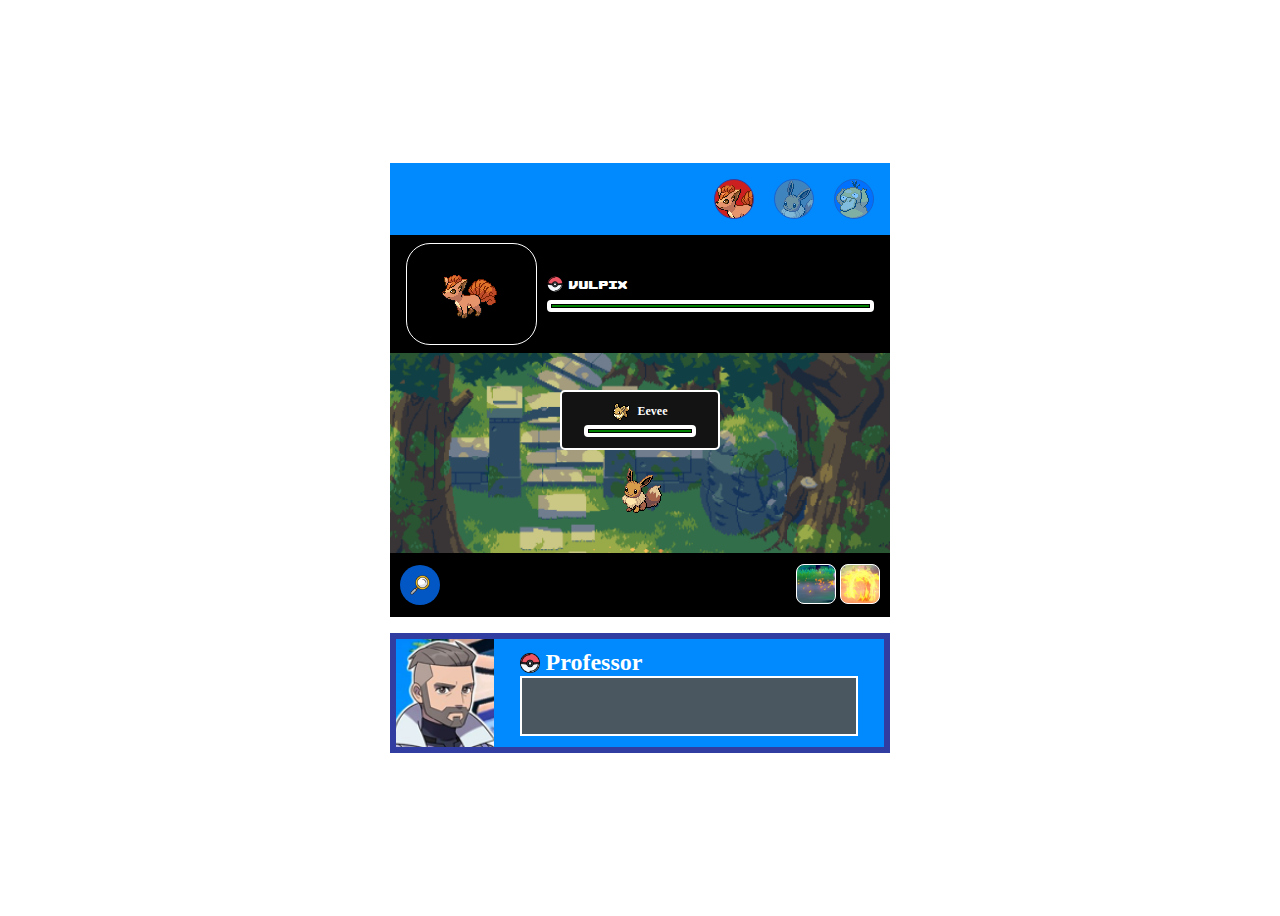
<file: index.html>
<!DOCTYPE html>
<html>
    <head>
        <title>Pokémon Battle</title>
        <meta charset="utf-8">
        <meta name="viewport" content="width=device-width, initial-scale=1.0">

        <link rel="stylesheet" href="./sass/style.css" />
    </head>
    

    <body>
        <div class="container">

            <div class="menuSelect">
                <button id="Vulpix" class="active"></button>
                <button id="Eevee"></button>
                <button id="Psyduck"></button>
            </div>

            <div class="battle">

                <!-- Cabeçario -->
                <div class="container-header">
                    <div class="your-pkm">
                        <img src="" alt="" />
                    </div>
                    <div class="your-status">

                        <div class="info">
                            <img src="./img/icone/pokebola.png" alt="" />
                            <p></p>
                        </div>


                        <div class="hp">
                            <span></span>
                        </div>
                    </div>
                </div>

                <!-- Conteúdo -->
                <div class="container-content">
                    
                    <div class="content-1">
                    
                        <div class="content-info-pkm">
                            <div class="name-pkm">
                                <img src="" alt="" />
                                <p></p>
                            </div>
                            <div class="content-hp">
                                <div class="hp">
                                    <span></span>
                                </div>
                            </div>
                        </div>

                        <div class="figure-pkm">
                            <img src="" alt=""> 
                        </div>

                    </div>


                    <div class="content-2">
                        <div class="card">
                            <div class="card-content-1">
                                <img src="./img/icone/pokebola.png" alt="" />
                            </div>
                            <div class="card-content-2">
                                <p>Você não encontrou nenhum Pokémon, mas não desista! Continue procurando</p>
                            </div>
                        </div>
                    </div>


                    <div class="content-3">
                        <div class="content">
                            <div class="card">
                                <div class="header-card">

                                </div>

                                <div class="content-card">
                                    <p>Opss, seu HP chegou a zero... =/</p>
                                    <p>Peça ajuda a nossa Chansey que ela irá curar o HP do seu Pokémon</p>
                                </div>

                                <div class="footer-card">
                                    <button id="bt-heal">Curar</button>
                                </div>
                            </div>
                        </div>
                    </div>

                    <div class="content-4">
                        <div class="container-screen-4">
                            <div class="card">
                                <div class="header-card">
                                    <p>Parabéns!!!</p>
                                </div>

                                <div class="content-card">
                                    <p>Muito bom, você conseguiu vencer a batalha, vamos para a próxima?</p>
                                </div>

                                <div class="footer-card">
                                    <button id="bt-next-pkm">Continuar</button>
                                </div>
                            </div>
                        </div>
                    </div>
                </div>

                <!-- Footer -->
                <div class="container-footer">
                    <div class="action">
                        <!-- <button id="bt-attack"></button> -->
                        <button id="bt-Explore"></button>
                    </div>

                    <div class="moves">
                        <button id="move-1"></button>
                        <button id="move-2"></button>
                    </div>
                </div>

            </div>


            <div class="dialog-balloon">
                <div class="container-balloon">
                    <div class="content-1">
                        <img src="./img/icone/teacher-1.png" alt="professor" />
                    </div>

                    <div class="content-2">
                        <div class="box-dialog">
                            <div class="name-personagem">
                                <h5>Professor</h5>
                            </div>

                            <div class="text">
                            </div>
                        </div>
                    </div>
                </div>
            </div>
        </div>

        <script type="module" src="./js/main.js"></script>
    </body>
</html>
</file>
<file: sass/style.css>
@font-face {
  font-family: "Pokemon Solid";
  src: url("../fonts/PokemonSolid.ttf");
}
@font-face {
  font-family: "Upheaval TT (BRK)";
  src: url("../fonts/upheavtt.ttf");
}
@-webkit-keyframes animation-up-down {
  0% {
    transform: translateY(0);
  }
  20% {
    transform: translateY(20px);
  }
  100% {
    transform: translateY(0);
  }
}
@keyframes animation-up-down {
  0% {
    transform: translateY(0);
  }
  20% {
    transform: translateY(20px);
  }
  100% {
    transform: translateY(0);
  }
}
@-webkit-keyframes pkmDano {
  0% {
    transform: rotate(0deg);
  }
  6% {
    transform: rotate(-30deg);
  }
  12% {
    transform: rotate(0deg);
  }
  18% {
    transform: rotate(30deg);
    filter: hue-rotate(144deg);
  }
  24% {
    transform: rotate(0);
    filter: none;
  }
  30% {
    transform: rotate(-30deg);
    filter: hue-rotate(144deg);
  }
  36% {
    transform: rotate(0deg);
    filter: none;
  }
  100% {
    transform: rotate(0deg);
    filter: none;
  }
}
@keyframes pkmDano {
  0% {
    transform: rotate(0deg);
  }
  6% {
    transform: rotate(-30deg);
  }
  12% {
    transform: rotate(0deg);
  }
  18% {
    transform: rotate(30deg);
    filter: hue-rotate(144deg);
  }
  24% {
    transform: rotate(0);
    filter: none;
  }
  30% {
    transform: rotate(-30deg);
    filter: hue-rotate(144deg);
  }
  36% {
    transform: rotate(0deg);
    filter: none;
  }
  100% {
    transform: rotate(0deg);
    filter: none;
  }
}
.container {
  display: flex;
  flex-direction: column;
  justify-content: center;
  align-items: center;
  height: 100vh;
}
.container .menuSelect {
  width: 31.25rem;
  display: flex;
  align-items: center;
  justify-content: flex-end;
  gap: 1.25rem;
  padding: 1em;
  box-sizing: border-box;
  background-color: #008afe;
}
@media (max-width: 538px) {
  .container .menuSelect {
    width: 21.875rem;
  }
}
@media (max-width: 394px) {
  .container .menuSelect {
    width: 100%;
  }
}
.container .menuSelect button {
  height: 40px;
  width: 40px;
  border-radius: 50%;
  border: 1px solid #323da1;
  cursor: pointer;
}
.container .menuSelect #Vulpix {
  background-image: url("../img/pkm/gen1/037.gif");
  background-color: rgb(204, 31, 31);
  background-repeat: no-repeat;
  opacity: 0.5;
}
.container .menuSelect #Vulpix.active {
  opacity: 1;
}
.container .menuSelect #Eevee {
  background-image: url("../img/pkm/gen1/133.gif");
  background-color: gray;
  background-repeat: no-repeat;
  opacity: 0.5;
}
.container .menuSelect #Eevee.active {
  opacity: 1;
}
.container .menuSelect #Psyduck {
  background-image: url("../img/pkm/gen1/054.gif");
  background-color: rgb(0, 89, 255);
  background-repeat: no-repeat;
  opacity: 0.5;
}
.container .menuSelect #Psyduck.active {
  opacity: 1;
}
.container .battle {
  width: 31.25rem;
}
@media (max-width: 538px) {
  .container .battle {
    width: 21.875rem;
  }
}
@media (max-width: 394px) {
  .container .battle {
    width: 100%;
  }
}
.container .battle .container-header {
  background-color: black;
  padding: 0.5em 1em;
  display: grid;
  grid-template-columns: 0.4fr 1fr;
  gap: 0.625rem;
}
.container .battle .container-header .your-pkm {
  display: flex;
  align-items: center;
  justify-content: center;
  border: 1px solid white;
  height: 6.25rem;
  border-radius: 1.5rem;
}
.container .battle .container-header .your-status {
  display: flex;
  flex-direction: column;
  justify-content: center;
}
.container .battle .container-header .your-status .hp {
  height: 0.25rem;
  border: 4px solid white;
  border-radius: 0.25rem;
}
.container .battle .container-header .your-status .hp span {
  display: block;
  height: 100%;
  width: 100%;
  background-color: green;
  border: 1px solid black;
  box-sizing: border-box;
}
.container .battle .container-header .your-status .info {
  display: flex;
  align-items: center;
  gap: 0.375rem;
  margin-bottom: 0.5rem;
}
.container .battle .container-header .your-status .info p {
  margin: 0;
  padding: 0;
  color: white;
  font-family: "Upheaval TT (BRK)";
  text-transform: uppercase;
}
.container .battle .container-header .your-status .info img {
  height: 1rem;
}
.container .battle .container-content {
  overflow: hidden;
  height: 12.5rem;
  width: 100%;
  display: flex;
  justify-content: center;
  align-items: center;
  background-image: url("../img/background/background-1.png");
  background-repeat: no-repeat;
  background-position: cover;
  background-size: 100%;
}
.container .battle .container-content .content-1 {
  display: flex;
  flex-direction: column;
  align-items: center;
  visibility: hidden;
  height: 0;
  width: 0;
}
.container .battle .container-content .content-1.active {
  visibility: visible;
  height: auto;
  width: auto;
}
.container .battle .container-content .content-1 .content-info-pkm {
  overflow: hidden;
  background-color: rgb(19, 19, 19);
  height: 3.75rem;
  width: 0;
  padding: 0.5rem;
  display: flex;
  flex-direction: column;
  align-items: center;
  justify-content: center;
  box-sizing: border-box;
  border-radius: 0.3125rem;
  border: 2px solid white;
  visibility: hidden;
  transition: 1s;
  transition-property: width;
}
.container .battle .container-content .content-1 .content-info-pkm.active {
  visibility: visible;
  width: 10rem;
}
.container .battle .container-content .content-1 .content-info-pkm .name-pkm {
  display: flex;
  align-items: center;
  gap: 0.5rem;
}
.container .battle .container-content .content-1 .content-info-pkm .name-pkm p {
  padding: 0;
  margin: 0;
  color: white;
  font-size: 0.75rem;
  font-weight: 900;
}
.container .battle .container-content .content-1 .content-info-pkm .content-hp {
  margin-top: 0.25rem;
  width: 80%;
}
.container .battle .container-content .content-1 .content-info-pkm .content-hp .hp {
  height: 0.25rem;
  border: 4px solid white;
  border-radius: 0.25rem;
}
.container .battle .container-content .content-1 .content-info-pkm .content-hp .hp span {
  display: block;
  height: 100%;
  width: 100%;
  background-color: green;
  border: 1px solid black;
  box-sizing: border-box;
}
.container .battle .container-content .content-1 .figure-pkm {
  transform: translateY(100px);
  transition: 2s;
  transition-property: transform;
}
.container .battle .container-content .content-1 .figure-pkm.active {
  transform: translateY(0px);
}
.container .battle .container-content .content-1 .figure-pkm img {
  margin-top: 1em;
}
.container .battle .container-content .content-1 .figure-pkm img.is_attack {
  -webkit-animation-name: pkmDano;
          animation-name: pkmDano;
  -webkit-animation-duration: 2s;
          animation-duration: 2s;
}
.container .battle .container-content .content-2 {
  visibility: hidden;
  height: 0;
  width: 0;
}
.container .battle .container-content .content-2.active {
  visibility: visible;
  height: auto;
  width: auto;
}
.container .battle .container-content .content-2 .card {
  display: flex;
  align-items: center;
}
.container .battle .container-content .content-2 .card .card-content-1 {
  background-color: black;
  display: flex;
  align-items: center;
  border-radius: 20px 0px 0px 20px;
  overflow: hidden;
  visibility: hidden;
  width: 0;
  height: 0;
  transition: 2s;
  transition-property: width;
}
.container .battle .container-content .content-2 .card .card-content-1.active {
  visibility: visible;
  width: 1.875rem;
  height: 4.375rem;
  padding-left: 0.5em;
}
.container .battle .container-content .content-2 .card .card-content-2 {
  overflow: hidden;
  position: relative;
  background-color: black;
  padding: 0.625rem 5px;
  height: 0;
  width: 0;
  display: flex;
  flex-direction: column;
  justify-content: center;
  border-radius: 0.3125rem;
  visibility: hidden;
  transition: 1s;
  transition-property: height;
}
.container .battle .container-content .content-2 .card .card-content-2.active {
  visibility: visible;
  width: auto;
  height: 4.375rem;
}
.container .battle .container-content .content-2 .card .card-content-2 p {
  padding: 0;
  margin: 0;
  color: white;
  text-align: center;
  max-width: 28ch;
}
.container .battle .container-content .content-3 {
  visibility: hidden;
  height: 0;
  width: 0;
}
.container .battle .container-content .content-3.active {
  visibility: visible;
  height: auto;
  width: auto;
}
.container .battle .container-content .content-3 .content {
  display: flex;
  justify-content: center;
}
.container .battle .container-content .content-3 .content .card {
  max-width: 80%;
}
.container .battle .container-content .content-3 .content .card .header-card {
  height: 1.25rem;
  background-color: palevioletred;
  border-radius: 1em 1em 0 0;
}
.container .battle .container-content .content-3 .content .card .content-card {
  background-color: pink;
  display: flex;
  flex-direction: column;
  align-items: center;
  padding: 1em;
  border: 3px solid palevioletred;
}
.container .battle .container-content .content-3 .content .card .content-card p {
  margin: 0;
  padding: 0;
  text-align: center;
  color: rgb(204, 74, 118);
  font-weight: bold;
}
.container .battle .container-content .content-3 .content .card .footer-card {
  background-color: palevioletred;
  display: flex;
  justify-content: flex-end;
  padding: 0.4em;
}
.container .battle .container-content .content-3 .content .card .footer-card #bt-heal {
  background-color: rgb(206, 0, 69);
  border: none;
  color: white;
  padding: 0 1em;
  border-radius: 1.25rem;
  cursor: pointer;
  transition: 0.5s;
  transition-property: background-color;
}
.container .battle .container-content .content-3 .content .card .footer-card #bt-heal:hover {
  background-color: rgb(219, 61, 114);
}
.container .battle .container-content .content-4 {
  visibility: hidden;
  height: 0;
  width: 0;
}
.container .battle .container-content .content-4.active {
  visibility: visible;
  width: 100%;
  height: auto;
}
.container .battle .container-content .content-4 .container-screen-4 {
  display: flex;
  justify-content: center;
}
.container .battle .container-content .content-4 .container-screen-4 .card {
  width: 70%;
}
.container .battle .container-content .content-4 .container-screen-4 .card .header-card {
  background-color: rgb(9, 80, 9);
  padding: 0.3em;
  width: 100%;
  box-sizing: border-box;
}
.container .battle .container-content .content-4 .container-screen-4 .card .header-card p {
  padding: 0;
  margin: 0;
  color: white;
}
.container .battle .container-content .content-4 .container-screen-4 .card .content-card {
  background-color: green;
  padding: 0.5em;
  box-sizing: border-box;
}
.container .battle .container-content .content-4 .container-screen-4 .card .content-card p {
  padding: 0;
  margin: 0;
  color: rgb(255, 255, 255);
}
.container .battle .container-content .content-4 .container-screen-4 .card .footer-card {
  background-color: rgb(9, 80, 9);
  border-radius: 1em;
  width: 100%;
  padding: 0.5em;
  box-sizing: border-box;
  margin-top: 1em;
  display: flex;
  justify-content: flex-end;
  border: 2px solid black;
}
.container .battle .container-content .content-4 .container-screen-4 .card .footer-card #bt-next-pkm {
  border: 2px solid black;
  border-radius: 0.875rem;
  background-color: greenyellow;
  color: rgb(0, 0, 0);
  font-weight: 600;
  cursor: pointer;
  transition: 0.5s;
  transition-property: background-color;
}
.container .battle .container-content .content-4 .container-screen-4 .card .footer-card #bt-next-pkm:hover {
  background-color: rgb(224, 255, 177);
}
.container .battle .container-footer {
  background-color: black;
  width: 100%;
  height: 4rem;
  display: flex;
  justify-content: space-between;
  align-items: center;
  padding: 0 0.625rem;
  box-sizing: border-box;
}
.container .battle .container-footer .action {
  display: flex;
  align-items: center;
  gap: 0.75rem;
}
.container .battle .container-footer .action #bt-attack {
  height: 3.125rem;
  width: 3.125rem;
  border-radius: 50%;
  background-color: rgb(230, 27, 27);
  background-image: url("../img/icone/punch.png");
  background-repeat: no-repeat;
  background-size: 60%;
  background-position: center;
  border: none;
  cursor: pointer;
  transition: 0.3s;
  transition-property: background-color, transform;
}
.container .battle .container-footer .action #bt-attack:hover {
  background-color: rgb(243, 186, 30);
  transform: rotate(360deg);
}
.container .battle .container-footer .action #bt-attack:disabled {
  background-color: gray;
  opacity: 0.5;
  pointer-events: none;
}
.container .battle .container-footer .action #bt-Explore {
  height: 2.5rem;
  width: 2.5rem;
  border-radius: 50%;
  background-color: rgb(3, 87, 197);
  background-image: url("../img/icone/lupa.png");
  background-repeat: no-repeat;
  background-size: 50%;
  background-position: center;
  border: none;
  cursor: pointer;
  color: white;
  font-weight: 600;
  font-size: 0.5rem;
  transition: 0.5s;
  transition-property: background-color, transform;
}
.container .battle .container-footer .action #bt-Explore:hover {
  background-color: rgb(56, 138, 60);
  transform: rotate(270deg);
}
.container .battle .container-footer .action #bt-Explore:disabled {
  background-color: gray;
  opacity: 0.4;
}
.container .battle .container-footer .moves button {
  height: 2.5rem;
  width: 2.5rem;
  border: 1px solid white;
  border-radius: 0.5rem;
  background-repeat: no-repeat;
  background-size: 100%;
  background-position: center;
  cursor: pointer;
  transition: 0.5s;
  transition-property: background;
}
.container .battle .container-footer .moves button:hover {
  background-size: 150%;
}
.container .battle .container-footer .moves button:disabled {
  opacity: 0.5;
  pointer-events: none;
}
.container .dialog-balloon {
  margin-top: 1em;
  height: 7.5rem;
  background-color: #008afe;
  max-width: 31.25rem;
  border: 6px solid #323da1;
  box-sizing: border-box;
  width: 31.25rem;
}
@media (max-width: 538px) {
  .container .dialog-balloon {
    width: 21.875rem;
  }
}
@media (max-width: 394px) {
  .container .dialog-balloon {
    width: 100%;
  }
}
.container .dialog-balloon .container-balloon {
  display: flex;
  align-items: center;
  height: 100%;
}
.container .dialog-balloon .container-balloon .content-1 {
  width: 20%;
  height: 100%;
  overflow: hidden;
  display: flex;
  justify-content: center;
}
.container .dialog-balloon .container-balloon .content-1 img {
  display: block;
  height: 100%;
  -o-object-fit: cover;
     object-fit: cover;
}
.container .dialog-balloon .container-balloon .content-2 {
  width: 80%;
  height: 100%;
}
.container .dialog-balloon .container-balloon .content-2 .box-dialog {
  padding: 0.625rem 1.625rem;
}
.container .dialog-balloon .container-balloon .content-2 .box-dialog .name-personagem {
  gap: 300min;
}
.container .dialog-balloon .container-balloon .content-2 .box-dialog .name-personagem h5 {
  padding: 0;
  margin: 0;
  font-size: 1.5rem;
  font-weight: bold;
  color: #ffffff;
  display: flex;
  align-items: center;
  gap: 0.375rem;
}
.container .dialog-balloon .container-balloon .content-2 .box-dialog .name-personagem h5::before {
  content: "";
  display: inline-block;
  height: 1.25rem;
  width: 1.25rem;
  background-image: url("../img/icone/pokebola.png");
  background-repeat: no-repeat;
  background-size: 100%;
}
.container .dialog-balloon .container-balloon .content-2 .box-dialog .text {
  position: relative;
  height: 60px;
  overflow-y: scroll;
  background-color: #4a5761;
  padding: 0.5em;
  box-sizing: border-box;
  border: 2px solid white;
}
.container .dialog-balloon .container-balloon .content-2 .box-dialog .text p {
  padding: 0;
  margin: 0;
  font-size: 0.875rem;
  color: #ffffff;
}
.container .dialog-balloon .container-balloon .content-2 .box-dialog .text p span {
  color: rgb(255, 251, 0);
}/*# sourceMappingURL=style.css.map */
</file>
